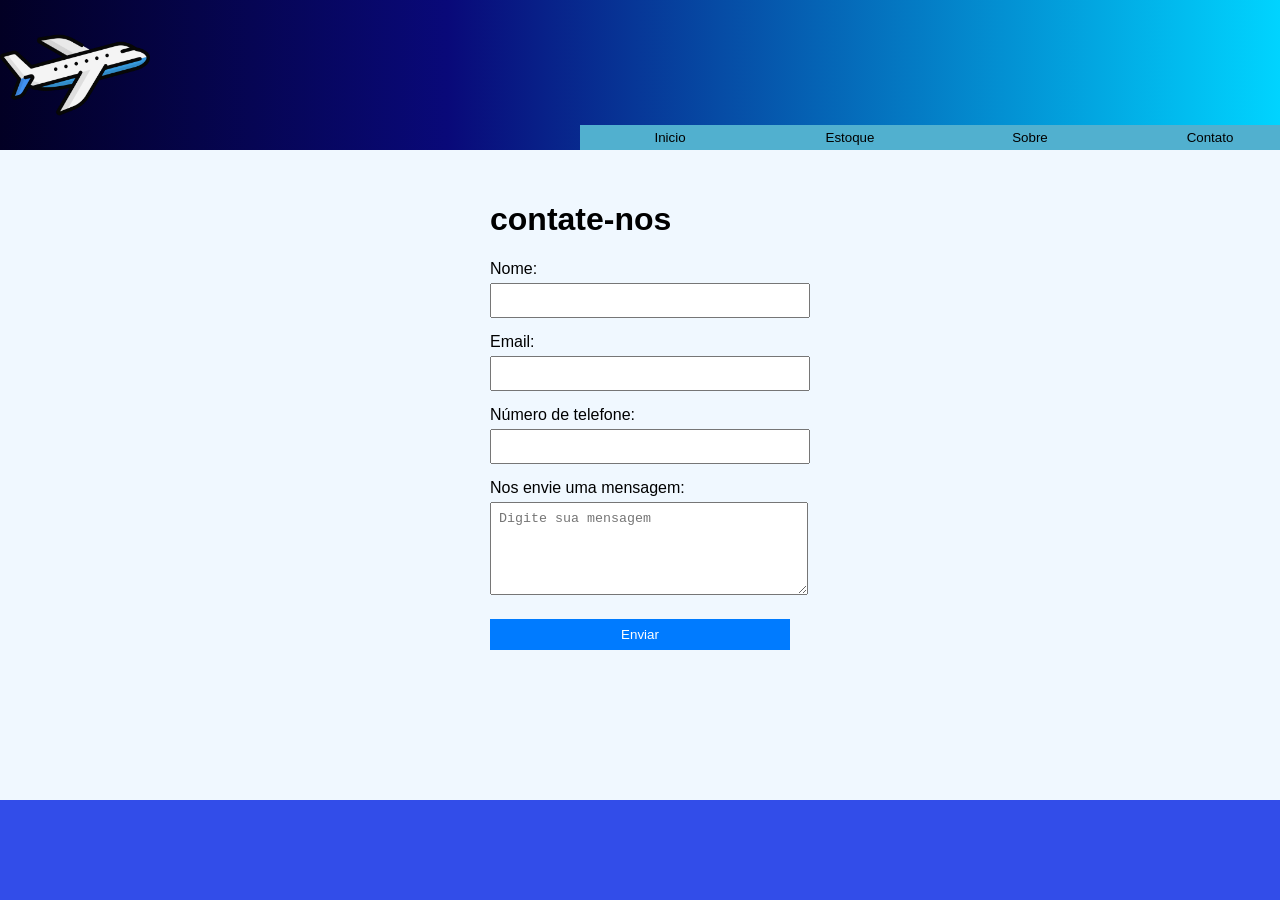
<file: contato.html>
<!DOCTYPE html>
<html lang="pt-br">
<head>
    <meta charset="UTF-8">
    <title>contato</title>
    <link rel="stylesheet" href="assets/css/contato.css">
    <link rel="stylesheet" href="assets/css/cabecalho.css">
</head>
<body>



    <div class="layout">
        <div class="header">

            <div class="logo">
                <img src="assets/images/airplane-icon.png" alt="Logo da loja">
            </div>

            <div class="buttons">
                <a href="index.html">
                    <button>Inicio</button></a>
                <a href="estoque.html">
                    <button>Estoque</button></a>
                <a href="sobre.html">
                    <button>Sobre</button></a>
                <a href="contato.html">
                    <button>Contato</button></a>
                <a href="login.html">
                    <button>Login</button></a>
            </div>
        </div>
    
      
   <div class="formulario">
      <h1>contate-nos</h1>
    <form action="processar.php" method="post">
       
        <label for="nome">Nome:</label><br>
        <input type="text" id="nome" name="nome"><br>
     
        <label for="email">Email:</label><br>
        <input type="email" id="email" name="email"><br>

        <label for="telefone">Número de telefone:</label><br>
        <input type="tel" id="telefone" name="telefone"><br>

        <label for="message">Nos envie uma mensagem:</label><br>

        <textarea id="message" name="message" rows="5" cols="30" placeholder="Digite sua mensagem"></textarea><br>

        <input type="submit" value="Enviar">

    </form>
    </div>



        
</body>
</html>
</file>
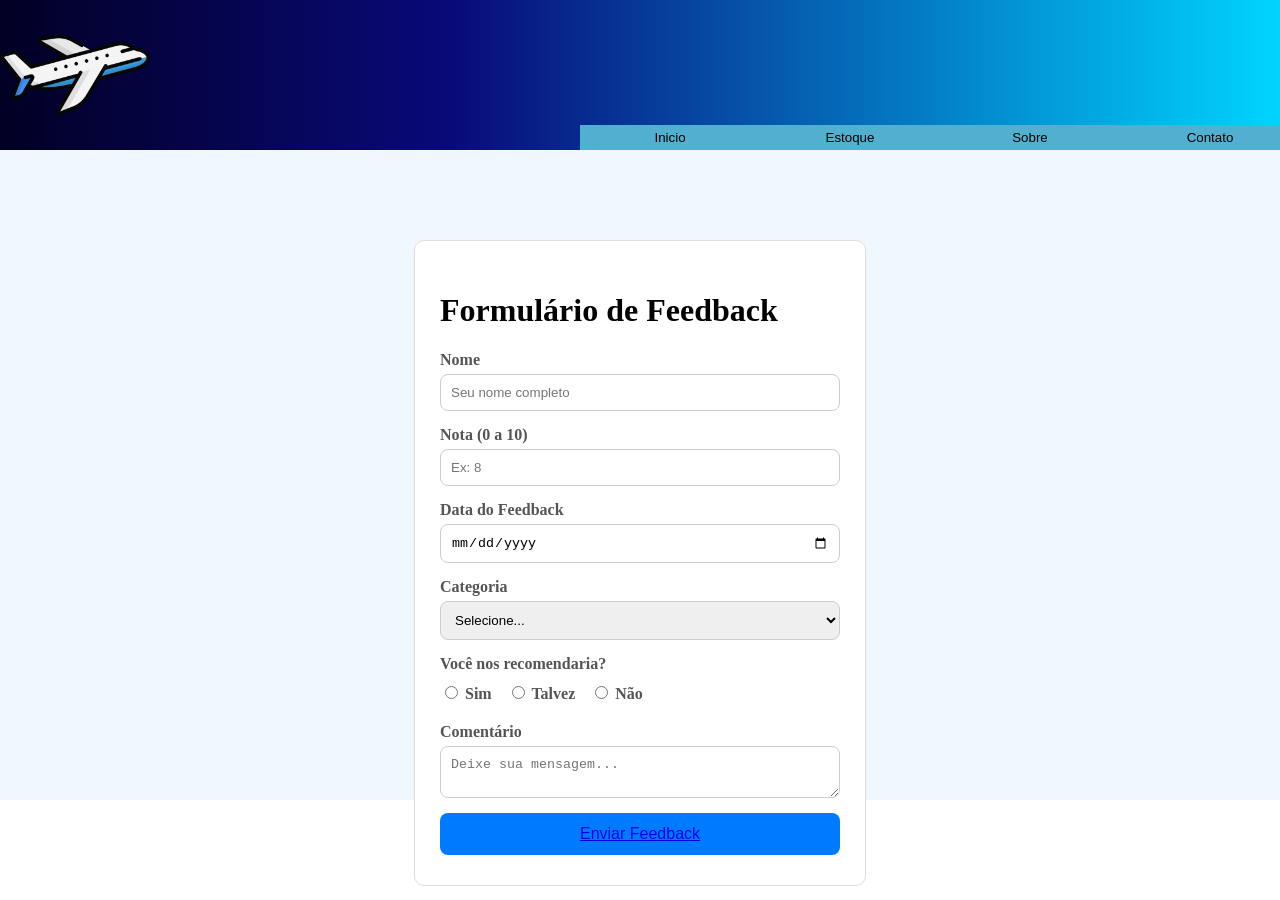
<file: formularios.html>
<!DOCTYPE html>
<html lang="pt-BR">
<head>
  <meta charset="UTF-8" />
  <meta name="viewport" content="width=device-width, initial-scale=1.0" />
  <title>Formulário de Feedback</title>
  <link rel="stylesheet" href="assets/css/formularios.css">
  <link rel="stylesheet" href="assets/css/cabecalho.css">
</head>
<body>


  </a>

  <div class="layout">
    <div class="header">
      <div class="logo">
                <img src="assets/images/airplane-icon.png" alt="Logo da loja">

            </div>
      <div class="buttons">
                <a href="index.html">
                    <button>Inicio</button></a>
                <a href="estoque.html">
                    <button>Estoque</button></a>
                <a href="sobre.html">
                    <button>Sobre</button></a>
                <a href="contato.html">
                    <button>Contato</button></a>
                <a href="login.html">
                    <button>Login</button></a>
            
                </div>

  <form action="#" method="post">
    


      <div class="Conteudo">
    <h1>Formulário de Feedback</h1>
    <!-- Texto -->
    <div class="botao">
    <div class="campo">
      <label for="nome">Nome</label>
      <input type="text" id="nome" name="nome" placeholder="Seu nome completo" />
    </div>

    <!-- Número -->
    <div class="campo">
      <label for="nota">Nota (0 a 10)</label>
      <input type="number" id="nota" name="nota" min="0" max="10" placeholder="Ex: 8" />
    </div>

    <!-- Data -->
    <div class="campo">
      <label for="data">Data do Feedback</label>
      <input type="date" id="data" name="data" />
    </div>

    <!-- Select -->
    <div class="campo">
      <label for="categoria">Categoria</label>
      <select id="categoria" name="categoria">
        <option value="">Selecione...</option>
        <option value="atendimento">Atendimento</option>
        <option value="produto">Produto</option>
        <option value="entrega">Entrega</option>
        <option value="preco">Preço</option>
        <option value="outro">Outro</option>
      </select>
    </div>

    <!-- Radio -->
    <div class="campo">
      <label>Você nos recomendaria?</label>
      <div class="opcoes">
        <label><input type="radio" id="rec-sim" name="recomendacao" value="sim" /> Sim</label>
        <label><input type="radio" id="rec-talvez" name="recomendacao" value="talvez" /> Talvez</label>
        <label><input type="radio" id="rec-nao" name="recomendacao" value="nao" /> Não</label>
      </div>
    </div>


    <!-- Textarea -->
    <div class="campo">
      <label for="comentario">Comentário</label>
      <textarea id="comentario" name="comentario" placeholder="Deixe sua mensagem..."></textarea>
    </div>

    <button type="submit">
      <a href="estoque.html">Enviar Feedback</a>
    </button>
  </div>
  </div>
</div>
    </div>
  
  </form>

</body>
</html>
</file>
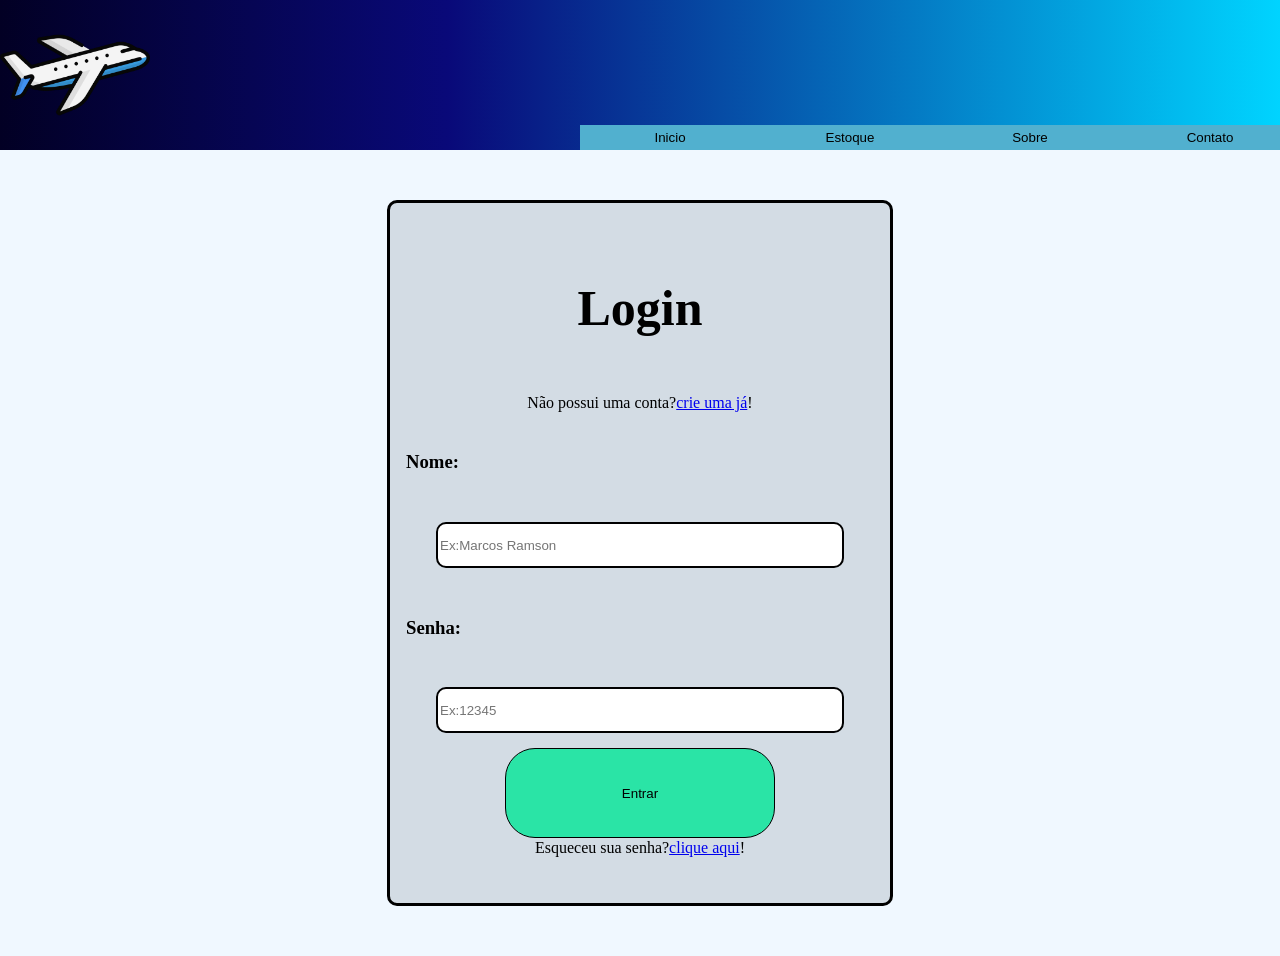
<file: login.html>
<!DOCTYPE html>
<html lang="en">

<head>
    <meta charset="UTF-8">
    <meta name="viewport" content="width=device-width, initial-scale=1.0">
    <title>Login</title>
    <link rel="stylesheet" href="assets/css/login.css">
    <link rel="stylesheet" href="assets/css/cabecalho.css">
</head>

<body>
    
    <div class="layout">
        <div class="header">

            <div class="logo">
                <img src="assets/images/airplane-icon.png" alt="">
            </div>
            <div class="buttons">
                <a href="index.html">
                    <button>Inicio</button></a>
                <a href="estoque.html">
                    <button>Estoque</button></a>
                <a href="sobre.html">
                    <button>Sobre</button></a>
                <a href="contato.html">
                    <button>Contato</button></a>
                <a href="login.html">
                    <button>Login</button></a>
            </div>
        </div>
        <div class="layout-login">
            <div class="descricao">
                <h2>Login</h2>
                <p>Não possui uma conta?<a href="criar-conta.html">crie uma já</a>!</p>
            </div>
            <div class="dados-login">
                <div class="dados-nome">
                    <h3>Nome:</h3>
                    <label for="nome"></label>
                    <input class="campo" id="nome" type="text" placeholder="Ex:Marcos Ramson">
                </div>

                <div class="dados-senha">
                    <h3>Senha:</h3>
                    <label for="senha"></label>
                    <input class="campo" id="senha" type="text" placeholder="Ex:12345">
                </div>
                <div class="botao">
                    <a href="home.html">
                        <button>Entrar</button>
                    </a>
                </div>
                <p>Esqueceu sua senha?<a href="esqueceu-senha.html">clique aqui</a>!</p>
            </div>
        </div>
    </div>
</body>

</html>
</file>
<file: assets/css/contato.css>
<<<<<<< HEAD
      h1{
        margin-top: 20px;

      }
         

     .formulario {
    width: 110%;
    max-width: 300px;
    margin: 30px auto;
    }


        body {
            font-family: Arial, sans-serif;
            background-color: #324de9;
        }

        .container {
            width: 400px;
            margin: 50px auto;
            background: #ffffff;
            padding: 20px;
            border-radius: 10px;
        }


        input, textarea {
            width: 100%;
            padding: 8px;
            margin-top: 5px;
            margin-bottom: 15px;
        }

        input[type="submit"] {
            background-color: #007BFF;
            color: #ffff;
            border: none;
            cursor: pointer;
        }

        input[type="submit"]:hover {
            background-color: #0056b3;
        }
=======
.form {
   
    

}
>>>>>>> 707ccc6df5a79732678a6fcbe3c51ec6faa063e1
</file>
<file: assets/css/cabecalho.css>
body {
    margin: 0;
}

.layout {
    width: 100%;
    min-height: 800px;
    background-color: aliceblue;
    display: flex;
    align-items: center;
    flex-direction: column;
    
}

.header {
    display: flex;
    align-items: center;
    justify-content: space-evenly;
    width: 100%;
    height: 150px;
    background: #020024;
background: linear-gradient(90deg, rgba(2, 0, 36, 1) 0%, rgba(9, 9, 121, 1) 35%, rgba(0, 212, 255, 1) 100%);
    
}

.logo {
    width: 80px;
    height: 100%;
    margin-right: 500px;
    
}

.logo img {
    height: 100%;
}

.buttons {
    display: flex;
    align-items: end;
    justify-content: center;
    width: 900px;
    height: 100%;
}

.buttons button {
    width: 180px;
    height: 25px;
    border: 0;
    background-color:  rgb(81, 176, 207);
    transition: background-color 0.5s ease;
}

.buttons button:hover {
    cursor: pointer;
    background-color: rgb(54, 127, 186)
}
</file>
<file: assets/css/formularios.css>
/* Ajuste principal do formulário */
.Conteudo {
  position: absolute;
  top: 240px; /* controla distância do menu */
  left: 50%;
  transform: translateX(-50%);
  width: 100%;
  max-width: 400px; /* 🔥 DIMINUI A CAIXA */
  background: #fff;
  padding: 30px 25px; /* 🔥 menor espaçamento interno */
  border-radius: 10px;
  border: 1px solid #ddd;
}
/* Campos */
.campo {
  margin-bottom: 15px;
  display: flex;
  flex-direction: column;
}

.campo label {
  margin-bottom: 5px;
  font-weight: bold;
  color: #555;
}

.campo input,
.campo select,
.campo textarea {
  padding: 10px;
  border-radius: 8px;
  border: 1px solid #ccc;
  outline: none;
  transition: 0.3s;
}

.campo input:focus,
.campo select:focus,
.campo textarea:focus {
  border-color: #007bff;
  box-shadow: 0 0 5px rgba(0, 123, 255, 0.3);
}

/* Radio */
.opcoes {
  display: flex;
  gap: 15px;
  margin-top: 5px;
}

/* Botão */
.Conteudo button[type="submit"] {
  width: 100%;
  padding: 12px;
  background: #007bff;
  color: white;
  border: none;
  border-radius: 8px;
  font-size: 16px;
  cursor: pointer;
  transition: 0.3s;
}

.Conteudo button[type="submit"]:hover {
  background: #0056b3;
}
</file>
<file: assets/css/login.css>
.layout-login {
    display: flex;
    justify-content: center;
    align-items: center;   
    flex-direction: column; 
    height: 700px;
    width: 500px;
    background-color: rgb(211, 220, 228);
    margin: 50px;
    border: 3px solid black;
    border-radius: 10px;
}

.descricao{
    width: 100%;
    height: 200px;
    display: flex;
    align-items: center;
    justify-content: center;
    flex-direction: column;
}

.descricao h2{
    font-size: 50px;
    text-align: center;
}

.dados-login{
    display: flex;
    align-items: center;
    justify-content: center;
    flex-direction: column;
}

.campo {
    width: 400px;
    height: 40px;
    margin: 30px;
    border: 2px solid black;
    border-radius: 10px;
}

.botao{
    width: 200px;
    height: 60px;
    display: flex;
    align-items: center;
    justify-content: center;
}
.botao button{
    width: 30vh;
    min-height: 10vh;
    background-color: rgb(42, 228, 166);
    border-radius: 30px;
    border: 1px solid black;
    transition: background-color 0.5s ease;
}

.botao button:hover{
    cursor: pointer;
    background-color: rgb(28, 159, 115);
}
</file>
